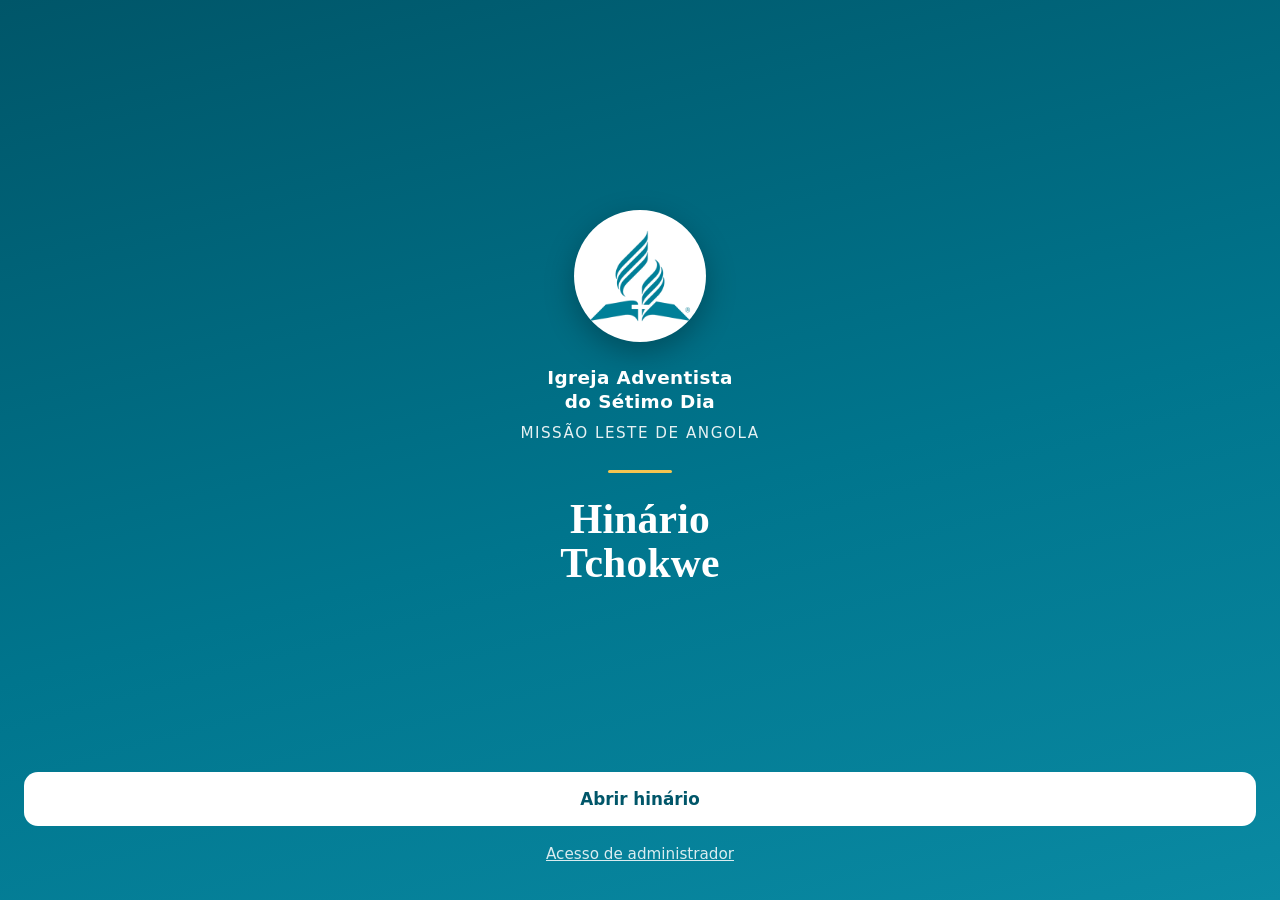
<file: assets/index.html>
<!doctype html>
<html lang="pt">
<head>
<meta charset="utf-8">
<meta name="viewport" content="width=device-width, initial-scale=1, viewport-fit=cover">
<meta name="theme-color" content="#00758d">
<title>Hinário Tchokwe</title>
<link rel="stylesheet" href="style.css">
</head>
<body>
<div id="app">

  <!-- CAPA -->
  <section id="tela-capa" class="tela capa">
    <div class="capa-miolo">
      <div class="logo-caixa">
        <img id="logo" src="logo.png" alt="Logótipo da Igreja Adventista do Sétimo Dia">
        <svg id="logo-reserva" class="logo-reserva" viewBox="0 0 100 100" aria-hidden="true" hidden>
          <circle cx="50" cy="50" r="46" fill="none" stroke="currentColor" stroke-width="3"/>
          <path d="M50 30 L50 72 M50 30 C40 24 28 24 20 28 L20 70 C28 66 40 66 50 72 C60 66 72 66 80 70 L80 28 C72 24 60 24 50 30Z" fill="none" stroke="currentColor" stroke-width="3" stroke-linejoin="round"/>
          <circle cx="50" cy="16" r="4" fill="currentColor"/>
        </svg>
      </div>
      <p class="capa-igreja">Igreja Adventista<br>do Sétimo Dia</p>
      <p class="capa-missao">Missão Leste de Angola</p>
      <div class="capa-fio"></div>
      <h1 class="capa-titulo">Hinário<br>Tchokwe</h1>
    </div>
    <div class="capa-rodape">
      <button id="entrar" class="btn-grande">Abrir hinário</button>
      <button id="ir-admin" class="btn-link">Acesso de administrador</button>
    </div>
  </section>

  <!-- LISTA -->
  <section id="tela-lista" class="tela" hidden>
    <header class="topo">
      <div class="topo-linha">
        <div>
          <h1>Hinário Tchokwe</h1>
          <p class="sub">Missão Leste de Angola · IASD</p>
        </div>
        <button id="btn-tema" class="icone" aria-label="Mudar tema"><svg width="24" height="24" viewBox="0 0 24 24" aria-hidden="true"><circle cx="12" cy="12" r="9" fill="none" stroke="currentColor" stroke-width="2"/><path d="M12 3a9 9 0 0 1 0 18z" fill="currentColor"/></svg></button>
      </div>
      <div id="faixa-admin" class="faixa-admin" hidden>
        <span>Modo administrador</span>
        <span>
          <button id="novo-hino" class="mini">+ Novo hino</button>
          <button id="abrir-gestao" class="mini">Cópia</button>
          <button id="sair-admin" class="mini">Sair</button>
        </span>
      </div>
      <div class="busca">
        <input id="busca" type="search" inputmode="search" placeholder="Número ou nome do hino…" autocomplete="off" autocapitalize="off" spellcheck="false" aria-label="Pesquisar hinos">
        <button id="limpar" class="limpar" aria-label="Limpar pesquisa" hidden>×</button>
      </div>
      <nav class="abas" role="tablist">
        <button role="tab" id="aba-todos" class="ativa" aria-selected="true">Todos</button>
        <button role="tab" id="aba-fav" aria-selected="false">Favoritos <span id="cont-fav"></span></button>
      </nav>
    </header>
    <main id="lista" class="lista" aria-live="polite"></main>
  </section>

  <!-- HINO -->
  <section id="tela-hino" class="tela" hidden>
    <header class="topo topo-hino">
      <button id="voltar" class="icone" aria-label="Voltar à lista">←</button>
      <div class="titulo-hino">
        <span id="h-num" class="h-num"></span>
        <h2 id="h-titulo"></h2>
      </div>
      <button id="btn-fav" class="icone" aria-label="Favorito" aria-pressed="false">☆</button>
    </header>
    <div id="admin-hino" class="faixa-admin" hidden>
      <span>Administrador</span>
      <span>
        <button id="editar" class="mini">Editar</button>
        <button id="apagar" class="mini perigo">Apagar</button>
      </span>
    </div>
    <article id="letra" class="letra"></article>
    <footer class="barra">
      <button id="ant" class="icone" aria-label="Hino anterior">‹</button>
      <div class="fonte">
        <button id="fonte-menos" class="icone" aria-label="Diminuir letra">A−</button>
        <button id="fonte-mais" class="icone" aria-label="Aumentar letra">A+</button>
      </div>
      <button id="partilhar" class="icone" aria-label="Partilhar hino">⤴</button>
      <button id="seg" class="icone" aria-label="Próximo hino">›</button>
    </footer>
  </section>

  <!-- LOGIN -->
  <section id="tela-login" class="tela" hidden>
    <header class="topo topo-hino">
      <button id="login-voltar" class="icone" aria-label="Voltar">←</button>
      <div class="titulo-hino"><h2>Acesso de administrador</h2></div>
      <span style="width:44px"></span>
    </header>
    <div class="form">
      <p id="login-msg" class="texto-suave"></p>
      <label for="login-senha">Palavra-passe</label>
      <input id="login-senha" type="password" autocomplete="off">
      <div id="login-conf-caixa" hidden>
        <label for="login-senha2">Repetir palavra-passe</label>
        <input id="login-senha2" type="password" autocomplete="off">
      </div>
      <p id="login-erro" class="erro" role="alert"></p>
      <button id="login-ok" class="btn-grande">Entrar</button>
    </div>
  </section>

  <!-- EDITOR -->
  <section id="tela-editor" class="tela" hidden>
    <header class="topo topo-hino">
      <button id="ed-voltar" class="icone" aria-label="Cancelar">←</button>
      <div class="titulo-hino"><h2 id="ed-titulo-tela">Hino</h2></div>
      <span style="width:44px"></span>
    </header>
    <div class="form form-ed">
      <div class="linha-2">
        <div><label for="ed-num">Número</label><input id="ed-num" type="number" inputmode="numeric" min="1"></div>
        <div style="flex:3"><label for="ed-tit">Título</label><input id="ed-tit" type="text" autocomplete="off"></div>
      </div>
      <label for="ed-txt">Letra</label>
      <textarea id="ed-txt" rows="14" spellcheck="false" placeholder="Escreva um verso por bloco. Deixe uma linha em branco entre blocos.&#10;Para o coro, escreva a palavra Utawizo na primeira linha do bloco."></textarea>
      <p class="texto-suave">Os versos são numerados automaticamente. Use <b>Utawizo</b> na primeira linha para marcar o coro.</p>
      <p id="ed-erro" class="erro" role="alert"></p>
      <button id="ed-gravar" class="btn-grande">Guardar hino</button>
    </div>
  </section>

  <!-- CÓPIA DE SEGURANÇA -->
  <section id="tela-gestao" class="tela" hidden>
    <header class="topo topo-hino">
      <button id="g-voltar" class="icone" aria-label="Voltar">←</button>
      <div class="titulo-hino"><h2>Cópia de segurança</h2></div>
      <span style="width:44px"></span>
    </header>
    <div class="form form-ed">
      <p class="texto-suave">As alterações ficam guardadas só neste telemóvel. Use a cópia para as levar a outro aparelho.</p>
      <button id="g-exportar" class="btn-grande">Partilhar cópia dos hinos</button>
      <label for="g-txt">Colar cópia para restaurar</label>
      <textarea id="g-txt" rows="7" spellcheck="false" placeholder="Cole aqui o texto da cópia…"></textarea>
      <button id="g-importar" class="btn-sec">Restaurar a partir do texto</button>
      <button id="g-repor" class="btn-sec perigo">Repor hinos originais</button>
      <label for="g-nova">Nova palavra-passe de administrador</label>
      <input id="g-nova" type="password" autocomplete="off" placeholder="Mínimo 4 caracteres">
      <button id="g-mudar" class="btn-sec">Mudar palavra-passe</button>
      <p id="g-msg" class="texto-suave"></p>
    </div>
  </section>

</div>
<script src="hinos.js"></script>
<script src="app.js"></script>
</body>
</html>
</file>
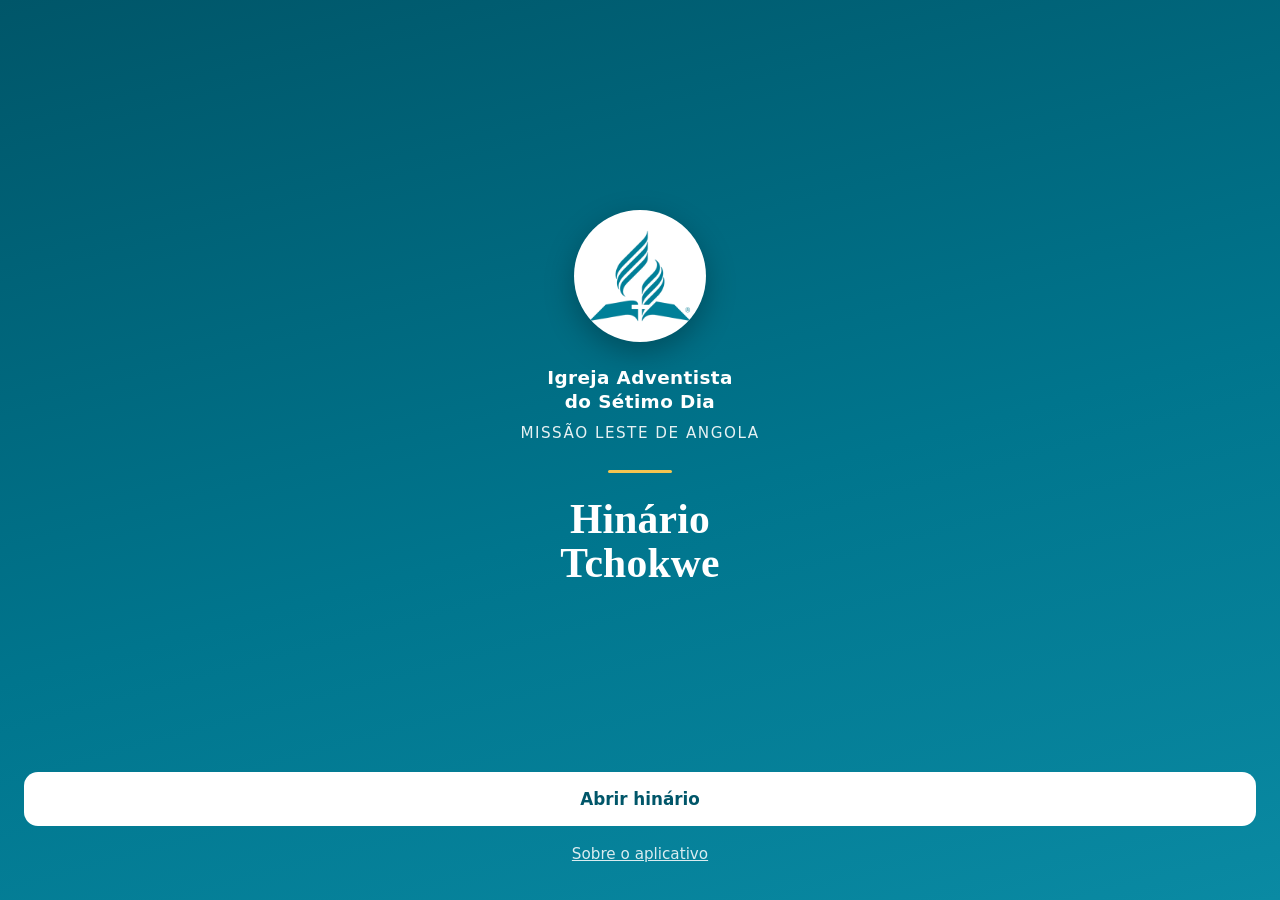
<file: hinario-app/app/src/main/assets/index.html>
<!doctype html>
<html lang="pt">
<head>
<meta charset="utf-8">
<meta name="viewport" content="width=device-width, initial-scale=1, viewport-fit=cover">
<meta name="theme-color" content="#00758d">
<title>Hinário Tchokwe</title>
<link rel="stylesheet" href="style.css">
</head>
<body>
<div id="app">

  <!-- CAPA -->
  <section id="tela-capa" class="tela capa">
    <div class="capa-miolo">
      <div class="logo-caixa">
        <img id="logo" src="logo.png" alt="Logótipo da Igreja Adventista do Sétimo Dia">
        <svg id="logo-reserva" class="logo-reserva" viewBox="0 0 100 100" aria-hidden="true" hidden>
          <circle cx="50" cy="50" r="46" fill="none" stroke="currentColor" stroke-width="3"/>
          <path d="M50 30 L50 72 M50 30 C40 24 28 24 20 28 L20 70 C28 66 40 66 50 72 C60 66 72 66 80 70 L80 28 C72 24 60 24 50 30Z" fill="none" stroke="currentColor" stroke-width="3" stroke-linejoin="round"/>
          <circle cx="50" cy="16" r="4" fill="currentColor"/>
        </svg>
      </div>
      <p class="capa-igreja">Igreja Adventista<br>do Sétimo Dia</p>
      <p class="capa-missao">Missão Leste de Angola</p>
      <div class="capa-fio"></div>
      <h1 class="capa-titulo">Hinário<br>Tchokwe</h1>
    </div>
    <div class="capa-rodape">
      <button id="entrar" class="btn-grande">Abrir hinário</button>
      <button id="ir-sobre" class="btn-link">Sobre o aplicativo</button>
      <a id="baixar-apk" class="btn-link" href="https://github.com/isaias271990-star/HINARIO-TCHOKWE/releases/download/apk-latest/hinario-tchokwe.apk" hidden>Descarregar o aplicativo para Android</a>
    </div>
  </section>

  <!-- SOBRE -->
  <section id="tela-sobre" class="tela" hidden>
    <header class="topo topo-hino">
      <button id="sobre-voltar" class="icone" aria-label="Voltar">←</button>
      <div class="titulo-hino"><h2>Sobre o aplicativo</h2></div>
      <span style="width:44px"></span>
    </header>
    <div class="form sobre">
      <img src="logo.png" alt="" class="sobre-logo">
      <h3>Hinário Tchokwe</h3>
      <p class="texto-suave">Versão 1.1</p>
      <p>Igreja Adventista do Sétimo Dia<br>Missão Leste de Angola</p>
      <div class="creditos">
        <p class="cred-titulo">Desenvolvedor</p>
        <p>Isaías Muwaneno</p>
        <p class="cred-titulo">Colaboradores</p>
        <p>Januário Justo Miranda<br>Ecal Gomes<br>Pastor Nunes Sacavumbi Lucas</p>
      </div>
      <p class="texto-suave">© 2026 Missão Leste de Angola.<br>Todos os direitos reservados.</p>
    </div>
  </section>

  <!-- LISTA -->
  <section id="tela-lista" class="tela" hidden>
    <header class="topo">
      <div class="topo-linha">
        <div>
          <h1>Hinário Tchokwe</h1>
          <p class="sub">Missão Leste de Angola · IASD</p>
        </div>
        <button id="btn-tema" class="icone" aria-label="Mudar tema"><svg width="24" height="24" viewBox="0 0 24 24" aria-hidden="true"><circle cx="12" cy="12" r="9" fill="none" stroke="currentColor" stroke-width="2"/><path d="M12 3a9 9 0 0 1 0 18z" fill="currentColor"/></svg></button>
      </div>
      <div id="faixa-admin" class="faixa-admin" hidden>
        <span>Modo administrador</span>
        <span>
          <button id="novo-hino" class="mini">+ Novo hino</button>
          <button id="abrir-gestao" class="mini">Cópia</button>
          <button id="sair-admin" class="mini">Sair</button>
        </span>
      </div>
      <div class="busca">
        <input id="busca" type="search" inputmode="search" placeholder="Número ou nome do hino…" autocomplete="off" autocapitalize="off" spellcheck="false" aria-label="Pesquisar hinos">
        <button id="limpar" class="limpar" aria-label="Limpar pesquisa" hidden>×</button>
      </div>
      <nav class="abas" role="tablist">
        <button role="tab" id="aba-todos" class="ativa" aria-selected="true">Todos</button>
        <button role="tab" id="aba-fav" aria-selected="false">Favoritos <span id="cont-fav"></span></button>
      </nav>
    </header>
    <main id="lista" class="lista" aria-live="polite"></main>
  </section>

  <!-- HINO -->
  <section id="tela-hino" class="tela" hidden>
    <header class="topo topo-hino">
      <button id="voltar" class="icone" aria-label="Voltar à lista">←</button>
      <div class="titulo-hino">
        <span id="h-num" class="h-num"></span>
        <h2 id="h-titulo"></h2>
      </div>
      <button id="btn-fav" class="icone" aria-label="Favorito" aria-pressed="false">☆</button>
    </header>
    <div id="admin-hino" class="faixa-admin" hidden>
      <span>Administrador</span>
      <span>
        <button id="editar" class="mini">Editar</button>
        <button id="apagar" class="mini perigo">Apagar</button>
      </span>
    </div>
    <article id="letra" class="letra"></article>
    <footer class="barra">
      <button id="ant" class="icone" aria-label="Hino anterior">‹</button>
      <div class="fonte">
        <button id="fonte-menos" class="icone" aria-label="Diminuir letra">A−</button>
        <button id="fonte-mais" class="icone" aria-label="Aumentar letra">A+</button>
      </div>
      <button id="partilhar" class="icone" aria-label="Partilhar hino">⤴</button>
      <button id="seg" class="icone" aria-label="Próximo hino">›</button>
    </footer>
  </section>

  <!-- LOGIN -->
  <section id="tela-login" class="tela" hidden>
    <header class="topo topo-hino">
      <button id="login-voltar" class="icone" aria-label="Voltar">←</button>
      <div class="titulo-hino"><h2>Acesso de administrador</h2></div>
      <span style="width:44px"></span>
    </header>
    <div class="form">
      <p id="login-msg" class="texto-suave"></p>
      <label for="login-senha">Palavra-passe</label>
      <input id="login-senha" type="password" autocomplete="off">
      <div id="login-conf-caixa" hidden>
        <label for="login-senha2">Repetir palavra-passe</label>
        <input id="login-senha2" type="password" autocomplete="off">
      </div>
      <p id="login-erro" class="erro" role="alert"></p>
      <button id="login-ok" class="btn-grande">Entrar</button>
    </div>
  </section>

  <!-- EDITOR -->
  <section id="tela-editor" class="tela" hidden>
    <header class="topo topo-hino">
      <button id="ed-voltar" class="icone" aria-label="Cancelar">←</button>
      <div class="titulo-hino"><h2 id="ed-titulo-tela">Hino</h2></div>
      <span style="width:44px"></span>
    </header>
    <div class="form form-ed">
      <div class="linha-2">
        <div><label for="ed-num">Número</label><input id="ed-num" type="number" inputmode="numeric" min="1"></div>
        <div style="flex:3"><label for="ed-tit">Título</label><input id="ed-tit" type="text" autocomplete="off"></div>
      </div>
      <label for="ed-txt">Letra</label>
      <textarea id="ed-txt" rows="14" spellcheck="false" placeholder="Escreva um verso por bloco. Deixe uma linha em branco entre blocos.&#10;Para o coro, escreva a palavra Utawizo na primeira linha do bloco."></textarea>
      <p class="texto-suave">Os versos são numerados automaticamente. Use <b>Utawizo</b> na primeira linha para marcar o coro.</p>
      <p id="ed-erro" class="erro" role="alert"></p>
      <button id="ed-gravar" class="btn-grande">Guardar hino</button>
    </div>
  </section>

  <!-- CÓPIA DE SEGURANÇA -->
  <section id="tela-gestao" class="tela" hidden>
    <header class="topo topo-hino">
      <button id="g-voltar" class="icone" aria-label="Voltar">←</button>
      <div class="titulo-hino"><h2>Cópia de segurança</h2></div>
      <span style="width:44px"></span>
    </header>
    <div class="form form-ed">
      <p class="texto-suave">As alterações ficam guardadas só neste telemóvel. Use a cópia para as levar a outro aparelho.</p>
      <button id="g-exportar" class="btn-grande">Partilhar cópia dos hinos</button>
      <label for="g-txt">Colar cópia para restaurar</label>
      <textarea id="g-txt" rows="7" spellcheck="false" placeholder="Cole aqui o texto da cópia…"></textarea>
      <button id="g-importar" class="btn-sec">Restaurar a partir do texto</button>
      <button id="g-repor" class="btn-sec perigo">Repor hinos originais</button>
      <label for="g-nova">Nova palavra-passe de administrador</label>
      <input id="g-nova" type="password" autocomplete="off" placeholder="Mínimo 4 caracteres">
      <button id="g-mudar" class="btn-sec">Mudar palavra-passe</button>
      <p id="g-msg" class="texto-suave"></p>
    </div>
  </section>

</div>
<script src="hinos.js"></script>
<script src="app.js"></script>
</body>
</html>
</file>
<file: assets/style.css>
:root{
  --bg:#faf7f2; --papel:#ffffff; --tinta:#1f2a2e; --suave:#5b6a70; --linha:#e6e0d6;
  --acento:#00758d; --acento-tx:#ffffff; --destaque:#f1ece2; --estrela:#c98a14;
  --lh:1.55; --fs:19px;
}
@media (prefers-color-scheme:dark){
  :root:not([data-tema="claro"]){
    --bg:#111719; --papel:#182024; --tinta:#e8eceb; --suave:#9fb0b4; --linha:#2a363b;
    --acento:#5fb3bd; --acento-tx:#0b1417; --destaque:#1f2b30; --estrela:#e3a93a;
  }
}
:root[data-tema="escuro"]{
  --bg:#111719; --papel:#182024; --tinta:#e8eceb; --suave:#9fb0b4; --linha:#2a363b;
  --acento:#5fb3bd; --acento-tx:#0b1417; --destaque:#1f2b30; --estrela:#e3a93a;
}
[hidden]{display:none!important}
*{box-sizing:border-box;-webkit-tap-highlight-color:transparent}
html,body{margin:0;height:100%;background:var(--bg);color:var(--tinta);
  font-family:system-ui,-apple-system,"Segoe UI",Roboto,sans-serif}
button{font:inherit;color:inherit;background:none;border:0;cursor:pointer}
#app{height:100%;display:flex;flex-direction:column}
.tela{display:flex;flex-direction:column;height:100%;min-height:0}
.tela[hidden]{display:none}

.topo{padding:calc(env(safe-area-inset-top) + 14px) 16px 8px;background:var(--bg);
  border-bottom:1px solid var(--linha)}
.topo-linha{display:flex;justify-content:space-between;align-items:flex-start;gap:12px}
h1{margin:0;font-size:1.35rem;letter-spacing:.2px;color:var(--acento)}
.sub{margin:2px 0 0;font-size:.85rem;color:var(--suave)}
.icone{min-width:44px;height:44px;border-radius:12px;font-size:1.25rem;color:var(--acento);
  display:inline-flex;align-items:center;justify-content:center}
.icone:active{background:var(--destaque)}

.busca{position:relative;margin:10px 0 6px}
.busca input{width:100%;height:48px;border-radius:14px;border:1.5px solid var(--linha);
  background:var(--papel);color:var(--tinta);font-size:1.05rem;padding:0 44px 0 16px;outline:none}
.busca input:focus{border-color:var(--acento)}
.limpar{position:absolute;right:4px;top:2px;width:44px;height:44px;font-size:1.6rem;color:var(--suave)}

.abas{display:flex;gap:6px;margin-top:4px}
.abas button{flex:1;height:42px;border-radius:10px;color:var(--suave);font-weight:600;
  border-bottom:3px solid transparent;border-radius:0}
.abas button.ativa{color:var(--acento);border-bottom-color:var(--acento)}
#cont-fav{font-weight:400;font-size:.85rem}

.lista{flex:1;overflow-y:auto;-webkit-overflow-scrolling:touch;padding-bottom:env(safe-area-inset-bottom)}
.item{display:flex;align-items:center;gap:14px;width:100%;text-align:left;padding:12px 16px;
  min-height:58px;border-bottom:1px solid var(--linha)}
.item:active{background:var(--destaque)}
.num{flex:none;min-width:48px;height:36px;border-radius:10px;background:var(--destaque);
  color:var(--acento);font-weight:700;display:flex;align-items:center;justify-content:center;
  font-variant-numeric:tabular-nums}
.item-tx{flex:1;min-width:0}
.item-ti{font-size:1.05rem;font-weight:600;overflow:hidden;text-overflow:ellipsis;white-space:nowrap}
.item-sn{font-size:.88rem;color:var(--suave);overflow:hidden;text-overflow:ellipsis;white-space:nowrap;margin-top:2px}
.item-fav{color:var(--estrela)}
mark{background:transparent;color:var(--acento);font-weight:800}
.vazio{padding:48px 24px;text-align:center;color:var(--suave);line-height:1.5}

.topo-hino{display:flex;align-items:center;gap:6px;padding-bottom:10px}
.titulo-hino{flex:1;min-width:0;text-align:center}
.h-num{font-size:.8rem;color:var(--suave);letter-spacing:1px;text-transform:uppercase}
.titulo-hino h2{margin:0;font-size:1.1rem;line-height:1.25;color:var(--acento)}
#btn-fav[aria-pressed="true"]{color:var(--estrela)}

.letra{flex:1;overflow-y:auto;-webkit-overflow-scrolling:touch;padding:18px 22px 28px;
  font-family:Georgia,"Times New Roman",serif;font-size:var(--fs);line-height:var(--lh)}
.bloco{margin:0 auto 26px;max-width:36rem}
.vnum{display:block;font-family:system-ui,sans-serif;font-size:.7em;font-weight:800;
  color:var(--acento);margin-bottom:4px;letter-spacing:.5px}
.linha{display:block}
.coro{border-left:4px solid var(--acento);padding-left:14px;font-style:italic;background:var(--destaque);
  padding-top:10px;padding-bottom:10px;border-radius:0 10px 10px 0}
.coro .vnum{font-style:normal;text-transform:uppercase}

.barra{display:flex;justify-content:space-between;align-items:center;padding:6px 10px calc(env(safe-area-inset-bottom) + 6px);
  border-top:1px solid var(--linha);background:var(--bg)}
.barra .icone{min-width:52px;height:48px}
.fonte{display:flex;gap:4px}
.fonte .icone{font-weight:700;font-size:1.05rem}
#ant,#seg{font-size:2rem;line-height:1}
button:disabled{opacity:.3}

/* ---------- capa ---------- */
.capa{background:linear-gradient(165deg,#005669 0%,#00758d 55%,#0a8aa3 100%);color:#fff;
  justify-content:space-between;text-align:center;
  padding:calc(env(safe-area-inset-top) + 24px) 24px calc(env(safe-area-inset-bottom) + 24px)}
.capa-miolo{flex:1;display:flex;flex-direction:column;align-items:center;justify-content:center;gap:6px}
.logo-caixa{width:132px;height:132px;border-radius:50%;background:#fff;display:flex;align-items:center;
  justify-content:center;box-shadow:0 10px 30px rgba(0,0,0,.28);margin-bottom:18px;overflow:hidden;color:#00758d}
.logo-caixa img{width:100%;height:100%;object-fit:contain;padding:10px}
.logo-reserva{width:88px;height:88px}
.logo-reserva[hidden],.logo-caixa img[hidden]{display:none}
.capa-igreja{margin:0;font-size:1.15rem;line-height:1.3;letter-spacing:.4px;font-weight:600}
.capa-missao{margin:4px 0 0;font-size:.95rem;opacity:.9;letter-spacing:1.5px;text-transform:uppercase}
.capa-fio{width:64px;height:3px;background:#f4c450;border-radius:2px;margin:22px 0 18px}
.capa-titulo{margin:0;color:#fff;font-family:Georgia,"Times New Roman",serif;font-size:2.6rem;line-height:1.08;font-weight:700}
.capa-rodape{display:flex;flex-direction:column;gap:6px;align-items:stretch}
.btn-grande{height:54px;border-radius:14px;background:var(--acento);color:var(--acento-tx);font-weight:700;font-size:1.05rem}
.capa .btn-grande{background:#fff;color:#005669}
.btn-link{height:44px;color:inherit;opacity:.85;text-decoration:underline;font-size:.95rem}
.btn-sec{height:50px;border-radius:14px;border:1.5px solid var(--acento);color:var(--acento);font-weight:600;margin-top:10px}
.perigo{color:#b3261e}
.btn-sec.perigo{border-color:#b3261e}
:root[data-tema="escuro"] .perigo{color:#ff8a80}

/* ---------- administração ---------- */
.faixa-admin{display:flex;justify-content:space-between;align-items:center;gap:8px;background:var(--destaque);
  color:var(--acento);font-size:.85rem;font-weight:700;padding:6px 12px;border-radius:10px;margin:8px 0 0}
#admin-hino{margin:0;border-radius:0;padding:6px 16px}
.mini{height:34px;padding:0 12px;border-radius:9px;border:1.5px solid var(--acento);color:var(--acento);
  font-size:.85rem;font-weight:700;margin-left:4px;background:var(--papel)}
.mini.perigo{border-color:#b3261e}
.form{padding:20px 20px 32px;display:flex;flex-direction:column;gap:6px;overflow-y:auto;flex:1}
.form label{font-size:.85rem;font-weight:700;color:var(--suave);margin-top:10px}
.form input,.form textarea{width:100%;border-radius:12px;border:1.5px solid var(--linha);background:var(--papel);
  color:var(--tinta);font:inherit;font-size:1.05rem;padding:12px 14px;outline:none}
.form input:focus,.form textarea:focus{border-color:var(--acento)}
.form textarea{font-family:Georgia,serif;line-height:1.5;resize:vertical}
.linha-2{display:flex;gap:10px}.linha-2>div{flex:1;display:flex;flex-direction:column;gap:6px}
.texto-suave{color:var(--suave);font-size:.92rem;line-height:1.45;margin:4px 0}
.erro{color:#b3261e;font-size:.92rem;min-height:1.2em;margin:4px 0}
:root[data-tema="escuro"] .erro{color:#ff8a80}
.form .btn-grande{margin-top:10px}

/* ---------- janela de confirmação e aviso ---------- */
.veu{position:fixed;top:0;left:0;right:0;bottom:0;background:rgba(0,0,0,.5);display:flex;align-items:center;justify-content:center;padding:24px;z-index:50}
.caixa{background:var(--papel);color:var(--tinta);border-radius:18px;padding:22px;max-width:360px;width:100%;box-shadow:0 12px 40px rgba(0,0,0,.35)}
.caixa p{margin:0 0 18px;font-size:1.05rem;line-height:1.45}
.caixa .acoes{display:flex;gap:10px;justify-content:flex-end}
.caixa button{height:46px;padding:0 18px;border-radius:12px;font-weight:700}
.caixa .nao{color:var(--suave)}
.caixa .sim{background:var(--acento);color:var(--acento-tx)}
.caixa .sim.perigo{background:#b3261e;color:#fff}
.aviso{position:fixed;left:50%;bottom:calc(env(safe-area-inset-bottom) + 84px);transform:translateX(-50%);background:#222;color:#fff;
  padding:12px 18px;border-radius:12px;font-size:.95rem;z-index:60;max-width:86%;text-align:center}
</file>
<file: hinario-app/app/src/main/assets/style.css>
/*
 * Hinário Tchokwe — IASD, Missão Leste de Angola
 * Desenvolvedor: Isaías Muwaneno · Colaboradores: Januário Justo Miranda, Ecal Gomes, Pastor Nunes Sacavumbi Lucas
 * © 2026 Missão Leste de Angola. Todos os direitos reservados.
 */
:root{
  --bg:#faf7f2; --papel:#ffffff; --tinta:#1f2a2e; --suave:#5b6a70; --linha:#e6e0d6;
  --acento:#00758d; --acento-tx:#ffffff; --destaque:#f1ece2; --estrela:#c98a14;
  --lh:1.55; --fs:19px;
}
@media (prefers-color-scheme:dark){
  :root:not([data-tema="claro"]){
    --bg:#111719; --papel:#182024; --tinta:#e8eceb; --suave:#9fb0b4; --linha:#2a363b;
    --acento:#5fb3bd; --acento-tx:#0b1417; --destaque:#1f2b30; --estrela:#e3a93a;
  }
}
:root[data-tema="escuro"]{
  --bg:#111719; --papel:#182024; --tinta:#e8eceb; --suave:#9fb0b4; --linha:#2a363b;
  --acento:#5fb3bd; --acento-tx:#0b1417; --destaque:#1f2b30; --estrela:#e3a93a;
}
[hidden]{display:none!important}
*{box-sizing:border-box;-webkit-tap-highlight-color:transparent}
html,body{margin:0;height:100%;background:var(--bg);color:var(--tinta);
  font-family:system-ui,-apple-system,"Segoe UI",Roboto,sans-serif}
button{font:inherit;color:inherit;background:none;border:0;cursor:pointer}
#app{height:100%;display:flex;flex-direction:column}
.tela{display:flex;flex-direction:column;height:100%;min-height:0}
.tela[hidden]{display:none}

.topo{padding:14px 16px 8px;background:var(--bg);
  border-bottom:1px solid var(--linha)}
.topo-linha{display:flex;justify-content:space-between;align-items:flex-start;gap:12px}
h1{margin:0;font-size:1.35rem;letter-spacing:.2px;color:var(--acento)}
.sub{margin:2px 0 0;font-size:.85rem;color:var(--suave)}
.icone{min-width:44px;height:44px;border-radius:12px;font-size:1.25rem;color:var(--acento);
  display:inline-flex;align-items:center;justify-content:center}
.icone:active{background:var(--destaque)}

.busca{position:relative;margin:10px 0 6px}
.busca input{width:100%;height:48px;border-radius:14px;border:1.5px solid var(--linha);
  background:var(--papel);color:var(--tinta);font-size:1.05rem;padding:0 44px 0 16px;outline:none}
.busca input:focus{border-color:var(--acento)}
.limpar{position:absolute;right:4px;top:2px;width:44px;height:44px;font-size:1.6rem;color:var(--suave)}

.abas{display:flex;gap:6px;margin-top:4px}
.abas button{flex:1;height:42px;border-radius:10px;color:var(--suave);font-weight:600;
  border-bottom:3px solid transparent;border-radius:0}
.abas button.ativa{color:var(--acento);border-bottom-color:var(--acento)}
#cont-fav{font-weight:400;font-size:.85rem}

.lista{flex:1;overflow-y:auto;-webkit-overflow-scrolling:touch;padding-bottom:0}
.item{display:flex;align-items:center;gap:14px;width:100%;text-align:left;padding:12px 16px;
  min-height:58px;border-bottom:1px solid var(--linha)}
.item:active{background:var(--destaque)}
.num{flex:none;min-width:48px;height:36px;border-radius:10px;background:var(--destaque);
  color:var(--acento);font-weight:700;display:flex;align-items:center;justify-content:center;
  font-variant-numeric:tabular-nums}
.item-tx{flex:1;min-width:0}
.item-ti{font-size:1.05rem;font-weight:600;overflow:hidden;text-overflow:ellipsis;white-space:nowrap}
.item-sn{font-size:.88rem;color:var(--suave);overflow:hidden;text-overflow:ellipsis;white-space:nowrap;margin-top:2px}
.item-fav{color:var(--estrela)}
mark{background:transparent;color:var(--acento);font-weight:800}
.vazio{padding:48px 24px;text-align:center;color:var(--suave);line-height:1.5}

.topo-hino{display:flex;align-items:center;gap:6px;padding-bottom:10px}
.titulo-hino{flex:1;min-width:0;text-align:center}
.h-num{font-size:.8rem;color:var(--suave);letter-spacing:1px;text-transform:uppercase}
.titulo-hino h2{margin:0;font-size:1.1rem;line-height:1.25;color:var(--acento)}
#btn-fav[aria-pressed="true"]{color:var(--estrela)}

.letra{flex:1;overflow-y:auto;-webkit-overflow-scrolling:touch;padding:18px 22px 28px;
  font-family:Georgia,"Times New Roman",serif;font-size:var(--fs);line-height:var(--lh)}
.bloco{margin:0 auto 26px;max-width:36rem}
.vnum{display:block;font-family:system-ui,sans-serif;font-size:.7em;font-weight:800;
  color:var(--acento);margin-bottom:4px;letter-spacing:.5px}
.linha{display:block}
.coro{border-left:4px solid var(--acento);padding-left:14px;font-style:italic;background:var(--destaque);
  padding-top:10px;padding-bottom:10px;border-radius:0 10px 10px 0}
.coro .vnum{font-style:normal;text-transform:uppercase}

.barra{display:flex;justify-content:space-between;align-items:center;padding:6px 10px 6px;
  border-top:1px solid var(--linha);background:var(--bg)}
.barra .icone{min-width:52px;height:48px}
.fonte{display:flex;gap:4px}
.fonte .icone{font-weight:700;font-size:1.05rem}
#ant,#seg{font-size:2rem;line-height:1}
button:disabled{opacity:.3}

/* ---------- capa ---------- */
.capa{background:linear-gradient(165deg,#005669 0%,#00758d 55%,#0a8aa3 100%);color:#fff;
  justify-content:space-between;text-align:center;
  padding:24px}
.capa-miolo{flex:1;display:flex;flex-direction:column;align-items:center;justify-content:center;gap:6px}
.logo-caixa{width:132px;height:132px;border-radius:50%;background:#fff;display:flex;align-items:center;
  justify-content:center;box-shadow:0 10px 30px rgba(0,0,0,.28);margin-bottom:18px;overflow:hidden;color:#00758d}
.logo-caixa img{width:100%;height:100%;object-fit:contain;padding:10px}
.logo-reserva{width:88px;height:88px}
.logo-reserva[hidden],.logo-caixa img[hidden]{display:none}
.capa-igreja{margin:0;font-size:1.15rem;line-height:1.3;letter-spacing:.4px;font-weight:600}
.capa-missao{margin:4px 0 0;font-size:.95rem;opacity:.9;letter-spacing:1.5px;text-transform:uppercase}
.capa-fio{width:64px;height:3px;background:#f4c450;border-radius:2px;margin:22px 0 18px}
.capa-titulo{margin:0;color:#fff;font-family:Georgia,"Times New Roman",serif;font-size:2.6rem;line-height:1.08;font-weight:700}
.capa-rodape{display:flex;flex-direction:column;gap:6px;align-items:stretch}
.btn-grande{height:54px;border-radius:14px;background:var(--acento);color:var(--acento-tx);font-weight:700;font-size:1.05rem}
.capa .btn-grande{background:#fff;color:#005669}
.btn-link{height:44px;color:inherit;opacity:.85;text-decoration:underline;font-size:.95rem}
.btn-sec{height:50px;border-radius:14px;border:1.5px solid var(--acento);color:var(--acento);font-weight:600;margin-top:10px}
.perigo{color:#b3261e}
.btn-sec.perigo{border-color:#b3261e}
:root[data-tema="escuro"] .perigo{color:#ff8a80}

/* ---------- administração ---------- */
.faixa-admin{display:flex;justify-content:space-between;align-items:center;gap:8px;background:var(--destaque);
  color:var(--acento);font-size:.85rem;font-weight:700;padding:6px 12px;border-radius:10px;margin:8px 0 0}
#admin-hino{margin:0;border-radius:0;padding:6px 16px}
.mini{height:34px;padding:0 12px;border-radius:9px;border:1.5px solid var(--acento);color:var(--acento);
  font-size:.85rem;font-weight:700;margin-left:4px;background:var(--papel)}
.mini.perigo{border-color:#b3261e}
.form{padding:20px 20px 32px;display:flex;flex-direction:column;gap:6px;overflow-y:auto;flex:1}
.form label{font-size:.85rem;font-weight:700;color:var(--suave);margin-top:10px}
.form input,.form textarea{width:100%;border-radius:12px;border:1.5px solid var(--linha);background:var(--papel);
  color:var(--tinta);font:inherit;font-size:1.05rem;padding:12px 14px;outline:none}
.form input:focus,.form textarea:focus{border-color:var(--acento)}
.form textarea{font-family:Georgia,serif;line-height:1.5;resize:vertical}
.linha-2{display:flex;gap:10px}.linha-2>div{flex:1;display:flex;flex-direction:column;gap:6px}
.texto-suave{color:var(--suave);font-size:.92rem;line-height:1.45;margin:4px 0}
.erro{color:#b3261e;font-size:.92rem;min-height:1.2em;margin:4px 0}
:root[data-tema="escuro"] .erro{color:#ff8a80}
.form .btn-grande{margin-top:10px}

/* ---------- janela de confirmação e aviso ---------- */
.veu{position:fixed;top:0;left:0;right:0;bottom:0;background:rgba(0,0,0,.5);display:flex;align-items:center;justify-content:center;padding:24px;z-index:50}
.caixa{background:var(--papel);color:var(--tinta);border-radius:18px;padding:22px;max-width:360px;width:100%;box-shadow:0 12px 40px rgba(0,0,0,.35)}
.caixa p{margin:0 0 18px;font-size:1.05rem;line-height:1.45}
.caixa .acoes{display:flex;gap:10px;justify-content:flex-end}
.caixa button{height:46px;padding:0 18px;border-radius:12px;font-weight:700}
.caixa .nao{color:var(--suave)}
.caixa .sim{background:var(--acento);color:var(--acento-tx)}
.caixa .sim.perigo{background:#b3261e;color:#fff}
.aviso{position:fixed;left:50%;bottom:84px;transform:translateX(-50%);background:#222;color:#fff;
  padding:12px 18px;border-radius:12px;font-size:.95rem;z-index:60;max-width:86%;text-align:center}

/* ---------- sobre ---------- */
.sobre{align-items:center;text-align:center;gap:4px}
.sobre-logo{width:96px;height:96px;object-fit:contain;margin-top:8px}
.sobre h3{margin:8px 0 0;font-size:1.5rem;color:var(--acento);font-family:Georgia,serif}
.sobre p{margin:4px 0;line-height:1.45}
.creditos{margin:18px 0;padding:16px 28px;border-top:1px solid var(--linha);border-bottom:1px solid var(--linha);width:100%}
.cred-titulo{font-size:.78rem;font-weight:800;letter-spacing:1.4px;text-transform:uppercase;color:var(--suave);margin-top:10px!important}
.creditos p:not(.cred-titulo){font-size:1.1rem;font-weight:600}

a.btn-link{display:flex;align-items:center;justify-content:center;color:inherit}
</file>
